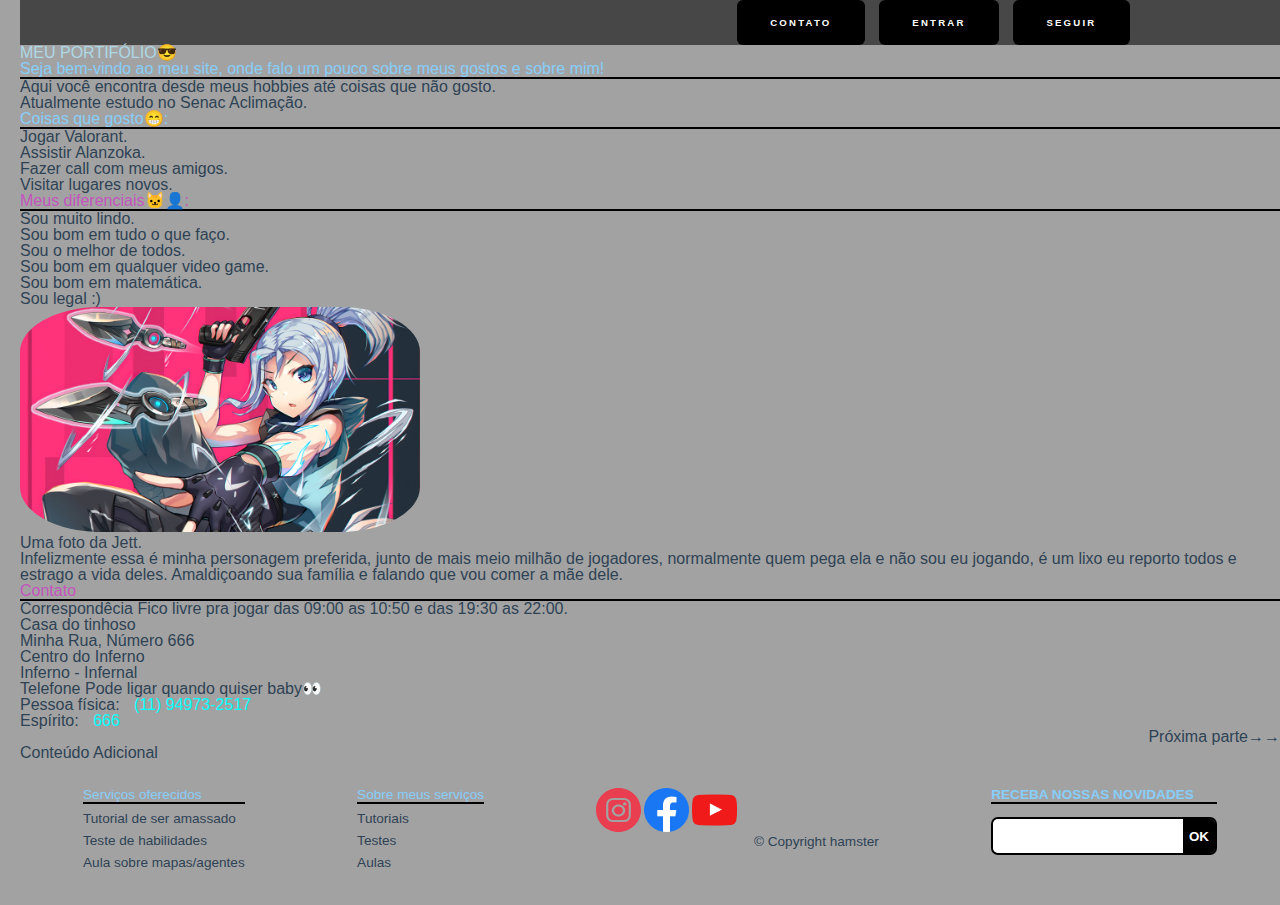
<file: index.html>
<!DOCTYPE html>
<html>
<head>
    <meta charset="UTF-8">
    <link rel="icon" type="image/png" href="img/logo.jpg">
    <title>Site legal</title>
    <link rel="stylesheet" type="text/css" href="css/reset.css">
    <link rel="stylesheet" type="text/css" href="css/style.css">
    <link rel="stylesheet" type="text/css" href="css/cabecalho.css">
    <link rel="stylesheet" type="text/css" href="css/rodape.css">
    <link rel="stylesheet" type="text/css" href="css/form-newsletter.css">
</head>
<header class="cabecalho">
    <a href="index.html">

    </a>
    <nav>
        <ul class="cabecalho_menu">
            <li class="cabecalho_item-menu cabecalho_item-menu-contrate"><a href="sobre.html#contato">Contato</a></li>
            <li class="cabecalho_item-menu cabecalho_item-menu-contrate"><a href="#">Entrar</a></li>
            <li class="cabecalho_item-menu cabecalho_item-menu-contrate"><a href="#">Seguir</a></li>
        </ul>
    </nav>
</header>
<body>
    <h1>MEU PORTIFÓLIO😎</h1>

    <h2>Seja bem-vindo ao meu site, onde falo um pouco sobre meus gostos e sobre mim!</h2>

    <p>Aqui você encontra desde meus hobbies até coisas que não gosto.</p>
    <p>Atualmente estudo no Senac Aclimação.</p>
    <h2>Coisas que gosto😁:</h2>
    <em></em>

        <ul>
            <li>Jogar <a href="https://playvalorant.com/pt-br/" target="_blank">Valorant</a>.</li>
            <li>Assistir <a href="https://www.twitch.tv/alanzoka?lang=pt-br" target="_blank">Alanzoka</a>.</li>
            <li>Fazer call com meus amigos.</li>
            <li>Visitar lugares novos.</li>
        </ul>
        <h2 class="titulo">Meus diferenciais🐱‍👤:</h2>
        <ul>
            <li>Sou <a href="https://www.instagram.com/councyy/">muito lindo.</a></li>
            <li>Sou bom em tudo o que faço.</li>
            <li>Sou o melhor de todos.</li>
            <li>Sou bom em qualquer video game.</li>
            <li>Sou bom em matemática.</li>
            <li>Sou legal :)</li>
        </ul>
        <figure>
        <img class="jett" src="img/jett.jpg" alt="Uma foto da Jett, Valorant.">
        <figcaption><em>Uma foto da Jett.</em></figcaption>
        </figure>

        <p>Infelizmente essa é minha personagem preferida, junto de mais meio milhão de jogadores, normalmente quem pega ela e não sou eu jogando, é um lixo eu reporto todos e estrago a vida deles. Amaldiçoando sua família e falando que vou comer a mãe dele.</p>
        
        <h2 class="titulo">Contato</h2>
        <h3 class="contato_subtitulo">Correspondêcia</h3>
        <small>Fico livre pra jogar das 09:00 as 10:50 e das 19:30 as 22:00.</small>
        <address>
            Casa do tinhoso
            <br/>
            Minha Rua, Número 666
            <br/>
            Centro do Inferno
            <br/>
            Inferno - Infernal
        </address class="contato_info">
        <h3 class="contato_subtitulo">Telefone</h3>
        <small>Pode ligar quando quiser baby👀</small>
        <d1 class="contato_info">
            <div>
            <dt class="contato_info-titulo">Pessoa física:</dt>
            <dd class="contato_info-descricao"><a href="tel://11-94973-2517">(11) 94973-2517</a></dd>
        </div>
        <div>
            <dt class="contato_info-titulo">Espírito:</dt>
            <dd class="contato_info-descricao"><a href="tel://11-99312-2110">666</a></dd>
        </div>
        </d1>

        <a class="link" href="sobre.html">
        <h3>Próxima parte→→</h3>
        </a>
</body>
<main>Conteúdo Adicional</main>
<footer class="rodape">


<section class="rodape_secao rodape_secao-sobre">
    <h2 class="rodape-lista">Serviços oferecidos</h2>
    <nav>
        <ul>
            <li class="rodape_item-lista"><a href="#"></a>Tutorial de ser amassado</li>
            <li class="rodape_item-lista"><a href="#"></a>Teste de habilidades</li>
            <li class="rodape_item-lista"><a href="#"></a>Aula sobre mapas/agentes</li>
        </ul>
    </nav>
</section>

<section class="rodape_secao rodape_secao-cursos">
    <h2 class="ropape_titulo rodape_secao-links">Sobre meus serviços</h2>
    <nav>
        <ul>
            <li class="rodape_item-lista"><a href="#"></a>Tutoriais</li>
            <li class="rodape_item-lista"><a href="#"></a>Testes</li>
            <li class="rodape_item-lista"><a href="#"></a>Aulas</li>
        </ul>
    </nav>
</section>
<section class="rodape_secao">
    <img src="img/footer-icone-instagram.svg" alt="Logo Instagram" class="rodape_logo">
    <img src="img/facebooklogo.webp" alt="Logo Facebook" class="rodape_logo">
    <img src="img/youtube-logo.png" alt="Logo Instagram" class="rodape_logo">
    <p class="rodape_copyright">&copy; Copyright hamster</p>
</section>
<section class="rodape_secao rodape_secao-newsletter">
    <h2 class="rodape_titulo">Receba nossas novidades</h2>
    <form action="#" method="get" class="form-newsletter">
        <label for="form-newsletter_label" class="form-newsletter_label">Seu e-mail pessoal</label>
        <input id="email-newsletter" name="email-newsletter" type="email" class="form-newsletter_campo">
        <button type="submit" class="form-newsletter_botao">OK</button>
    </form>
</section>
</footer>
</html>
</file>
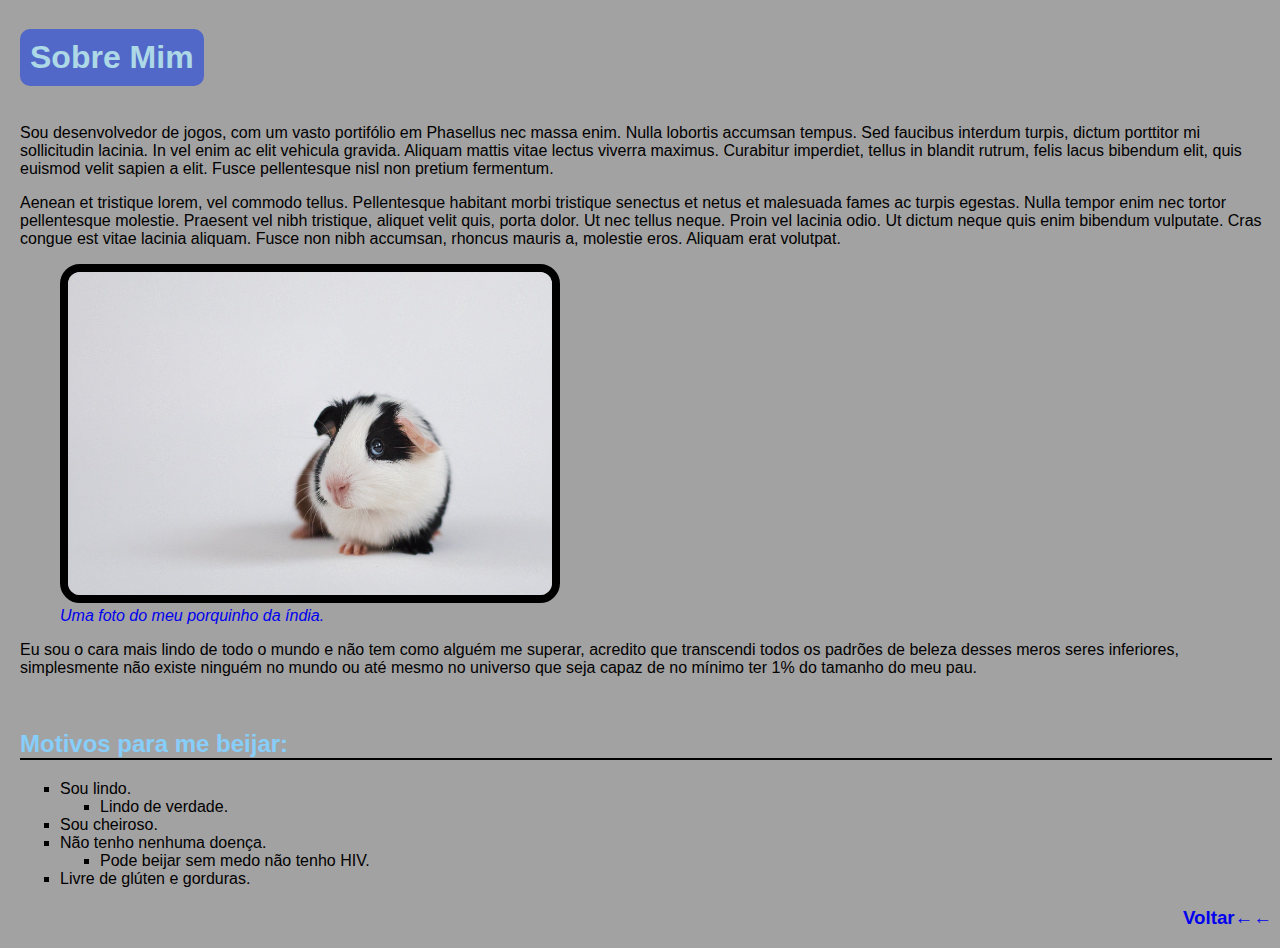
<file: sobre.html>
<!DOCTYPE html>
<html lang="pt-BR">
<head>
    <meta charset="UTF-8">
    <meta http-equiv="X-UA-Compatible" content="IE=edge">
    <meta name="viewport" content="width=device-width, initial-scale=1.0">
    <title>Sobre mim</title>
    <link rel="icon" type="image/png" href="img/logo.jpg">
    <link rel="stylesheet" type="text/css" href="css/style.css">
    <link rel="stylesheet" type="text/css" href="css/style2.css">
</head>
<body>
    <h1>Sobre Mim</h1>

    <p>Sou desenvolvedor de jogos, com um vasto portifólio em Phasellus nec massa enim. Nulla lobortis accumsan tempus. Sed faucibus interdum turpis, dictum porttitor mi sollicitudin lacinia. In vel enim ac elit vehicula gravida. Aliquam mattis vitae lectus viverra maximus. Curabitur imperdiet, tellus in blandit rutrum, felis lacus bibendum elit, quis euismod velit sapien a elit. Fusce pellentesque nisl non pretium fermentum.</p>
    
    <p>Aenean et tristique lorem, vel commodo tellus. Pellentesque habitant morbi tristique senectus et netus et malesuada fames ac turpis egestas. Nulla tempor enim nec tortor pellentesque molestie. Praesent vel nibh tristique, aliquet velit quis, porta dolor. Ut nec tellus neque. Proin vel lacinia odio. Ut dictum neque quis enim bibendum vulputate. Cras congue est vitae lacinia aliquam. Fusce non nibh accumsan, rhoncus mauris a, molestie eros. Aliquam erat volutpat.</p>
<figure>
    <img src="img/cavia-g0f7db0192_1920.jpg" alt="foto de um porquinho da índia fofo.">
    <a href="https://www.google.com.br/maps/place/%C3%8Dndia/@20.7707739,73.7217954,5z/data=!3m1!4b1!4m5!3m4!1s0x30635ff06b92b791:0xd78c4fa1854213a6!8m2!3d20.593684!4d78.96288">
    <figcaption><em>Uma foto do meu porquinho da índia.</em></figcaption>
</a>
</figure>
<p>Eu sou o cara mais lindo de todo o mundo e não tem como alguém me superar, acredito que transcendi todos os padrões de beleza desses meros seres inferiores, simplesmente não existe ninguém no mundo ou até mesmo no universo que seja capaz de no mínimo ter 1% do tamanho do meu pau.</p>
<br/>
<h2>Motivos para me beijar:</h2>
<div class="lista">
<ol>
    <li>Sou lindo.</li>
    <ul>
        <li>Lindo de verdade.</li>
    </ul>
    <li>Sou cheiroso.</li>
    <li>Não tenho nenhuma doença.</li>
    <ul>
        <li>Pode beijar sem medo não tenho HIV.</li>
    </ul>
    <li>Livre de glúten e gorduras.</li>
</ol>
</div>
    <a class="link" href="index.html">
    <h3>Voltar←←</h3>
    </a>
</body>

</html>
</file>
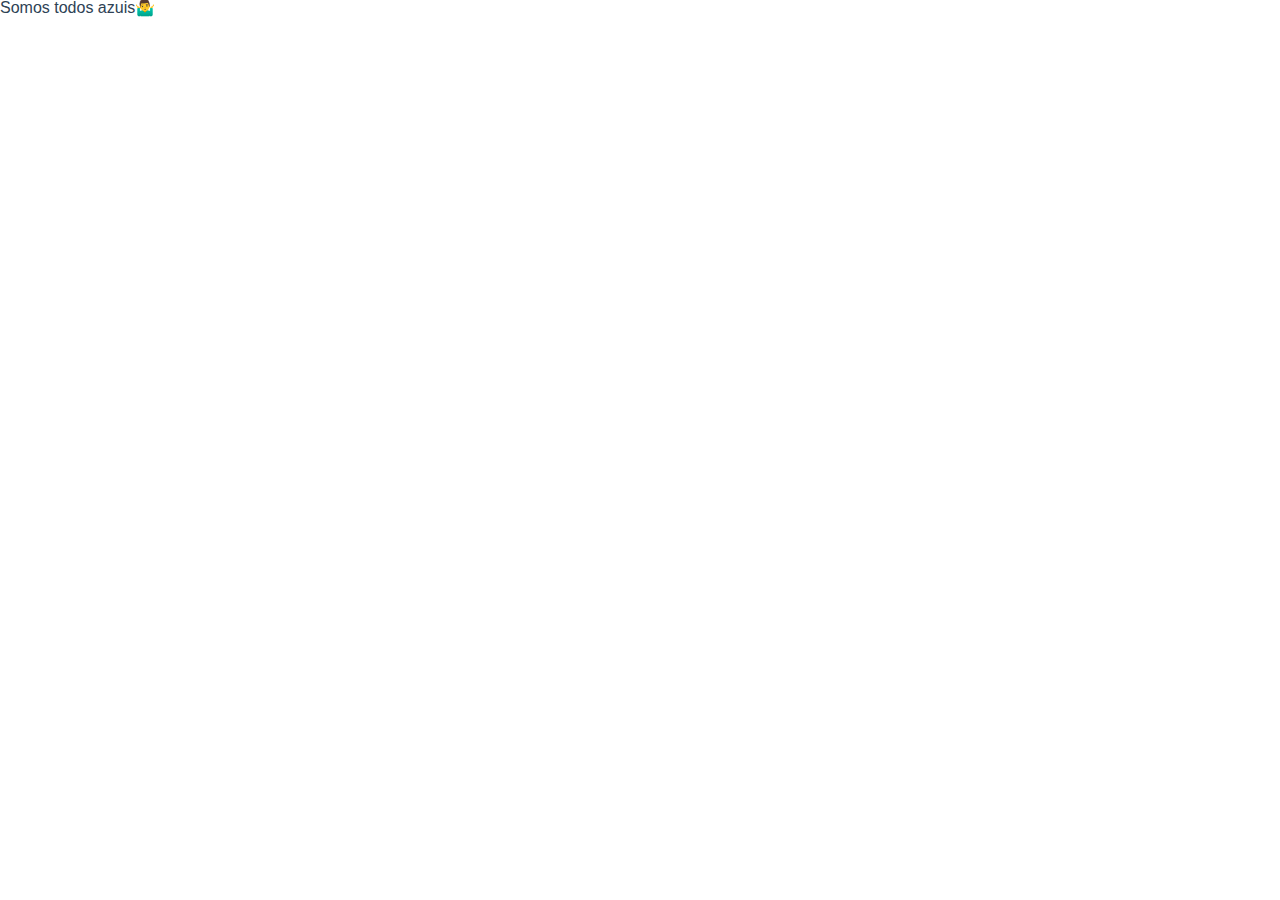
<file: somos.html>
<!DOCTYPE html>
<html lang="pt-br">
<head>
    <meta charset="UTF-8">
    <meta http-equiv="X-UA-Compatible" content="IE=edge">
    <meta name="viewport" content="width=device-width, initial-scale=1.0">
    <link rel="stylesheet" type="text/css" href="css/reset.css">
    <title>Somos</title>
</head>
<body>
    <h1>Somos todos azuis🤷‍♂️</h1>
</body>
</html>
</file>
<file: css/style.css>
* {
    box-sizing: border-box;
}
body {
    background-color: rgb(163, 162, 162);
}

h1 {
    color: lightblue;
}
img {
    border-radius: 20%;
    max-width: 400px;
    max-height: 400px;
}
body {
    font-family: "Comic Sans", "Helvetica", "Lucida Grande";
    margin-left: 20px;
}
h2 {
    color: lightskyblue;
    border-bottom: 2px solid rgb(0, 0, 0);
}
.titulo {
    color: rgb(196, 84, 190);
}
.link {
    text-align: right;
    display: block;
}
a {
    text-decoration: none;
}
.contato_subtitulo {
    display: inline;
}
.contato_info {
    margin: 16px 0 24px;
    padding-left: 32px;
}
.contato_info-titulo,
.contato_info-descricao {
    display: inline;
}
.contato_info-descricao {
    margin-left: 10px;
    color: aqua;
}

.contato_secao {
    display: inline-block;
    vertical-align: top;
    margin-left: 16px;
}

.contato_secao--telefone {
    margin-left: 32px;
}

.rodape {
    padding: 1.75em 0;
    font-size: 1.1rem;
}

.rodape_logo {
    width: 6em;
}

.rodape_copyright {
    display: inline;
    margin-left: 1em;
}

@media (max-width: 850px)

{

    .contato_secao

    {

        display: block;

        margin-left: 1em;

    }

}



@media (max-width: 622px)

{

    .ronaldoPK

    {

        float: none;

        margin: 0 auto;

    }

}



@media (max-width: 446px)

{

    .contato_subtitulo

    {

        display: block;

        margin-bottom: 0;

    }

 

    .contato_info

    {

        padding-left: 5px;

        font-size: .92em;

        border-left: 2px solid lightgray;



    }



    .rodape{

        font-size: .92em;

    }

}



@media (max-width: 343px)

{

    .contato_info-descricao{

        display: block;

        margin-left: 1em;

    }

}
</file>
<file: css/cabecalho.css>
.cabecalho {
    background-color: rgb(71, 71, 71);
    color: #fff;
    text-align: center;
    font-size: 0.6rem;
    font-weight: bold;
    text-transform: uppercase;
    letter-spacing: 0.23em;
}
.cabecalho_logo {
    padding: 1.5em 0;
    width: 14.5em;
}
.cabecalho_menu {
    background-color: transparent;
}
.cabecalho_item-menu {
    display: inline-block;
}
.cabecalho_item-menu a {
    display: inline-block;
    padding: 1.86em 1.42em;
}
@media (min-width: 640px) {
    .cabecalho {
        padding: 0 5%;
        display: flex;
        justify-content: space-between;
        align-content: center;
    }
    .cabecalho_menu{
        background-color: transparent;
    }
    .cabecalho_logo{
        padding: 2.5em 0;
    }
}
.cabecalho_menu{
    display: flex;
    background-color: transparent;
    justify-content: space-evenly;
    flex-wrap: wrap;
}
@media (min-width: 770px) {
    .cabecalho_item-menu{
        margin-left: 1.42em;
        border-radius: 6px;
        background-color: black;
    }
    .cabecalho_item-menu-contrate a{
        padding: 1.83em 3.5em;
    }
}
@media (min-width: 1066px) {
    .cabecalho{
        padding-left: calc((100% - 960px)/2);
        padding-right: calc((100% - 960px)/2);
    }
}
.rodape {
    padding: 1.75em 0;
    font-size: 1.1rem;
}
.rodape_logo{
    width: 50px;
    height: 50px;
}
</file>
<file: css/rodape.css>
.rodape {
    padding: 2em 5%;
    text-align: center;
    font-size: 0.7rem;
}
.rodape_logo {
    width: 3.25em;
    height: 3.25em;
    margin-bottom: 1em;
}
.rodape_lista-midias-sociais {
    display: flex;
    justify-content: center;
    margin-top: 1em;
}
.rodape_item-midias-sociais{
    width: 2.62em;
    margin: 0.25em;
}
.rodape_lista-midias-sociais img {
    width: 100%;
}
.rodape_titulo{
    margin-bottom: 1em;
    font-size: 1.45em;
    font-weight: bold;
    text-transform: uppercase;
}
.rodape_item-lista{
    font-weight: 500;
    margin: 0.625em 0;
}
.rodape_infos-empresa {
    line-height: 1.5;
}
.rodape_secao {
    margin-top: 2em;
}

@media (max-width: 640px)
{
    .rodape_secao + .rodape_secao {
        margin-top: 2em;
    }
}

@media (min-width: 640px) and (max-width: 1200px)
{
    .rodape {
        display: flex;
        flex-wrap: wrap;
        justify-content: space-between;
        font-size: 1rem;
    }

    .rodape_secao-sobre,
    .rodape_secao-cursos,
    .rodape_secao-links,
    .rodape_secao-newsletter
    {
        width: 45%;
        
    }
    
    .rodape_secao-cursos
    {
        order: 1;
        margin: 0;
    }

    .rodape_secao-links
    {
        order: 2;
        margin: 0;
    }

    .rodape_secao-sobre
    {
        order: 3;
        margin-top: 2em;
    }

    .rodape_secao-newsletter
    {
        order: 4;
        margin-top: 2em;
    }
}

@media (min-width: 1200px)
{
    .rodape
    {
        display: flex;
        justify-content: space-between;
        font-size: 0.85rem;
        text-align: left;
    }

    .rodape_titulo
    {
        font-size: 1em;
    }

    .rodape_lista-midias-sociais
    {
        justify-content: left;
    }

    .rodape_secao
    {
        margin-top: 0;
    }

    .rodape_secao + .rodape_secao
    {
        margin-left: 2em;
    }
}
</file>
<file: css/form-newsletter.css>
.form-newsletter {
    display: flex;
    width: 100%;
    overflow: hidden;
    box-sizing: border-box;
    border-radius: 7px;
    border: 2px solid black;
    background-color: rgb(99, 99, 99);
}
.form-newsletter_label {
    position: absolute;
    left: -10000px;
}
.form-newsletter_campo {
    padding: .6rem .4rem;
    flex-grow: 1;
    border: none;
}
.form-newsletter_botao {
    flex-grow: 1;
    border: none;
    text-transform: uppercase;
    font-weight: 600;
    background-color: black;
    color: #fff;
}
</file>
<file: css/style2.css>
body {
    background-color: rgb(163, 162, 162);
}
img {
    border-radius: 20px;
    max-width: 500px;
    max-height: 500px;
    border: 8px solid black;
    
}
body {
    font-family: "Comic Sans", "Helvetica", "Lucida Grande";
}
h1 {
    background-color: rgba(2, 46, 240, 0.5);
    display: inline-block;
    border-radius: 10px;
    padding: 10px;
}
ol, ul {
    list-style-type: square;
}
a {
    text-decoration: none;
}
</file>
